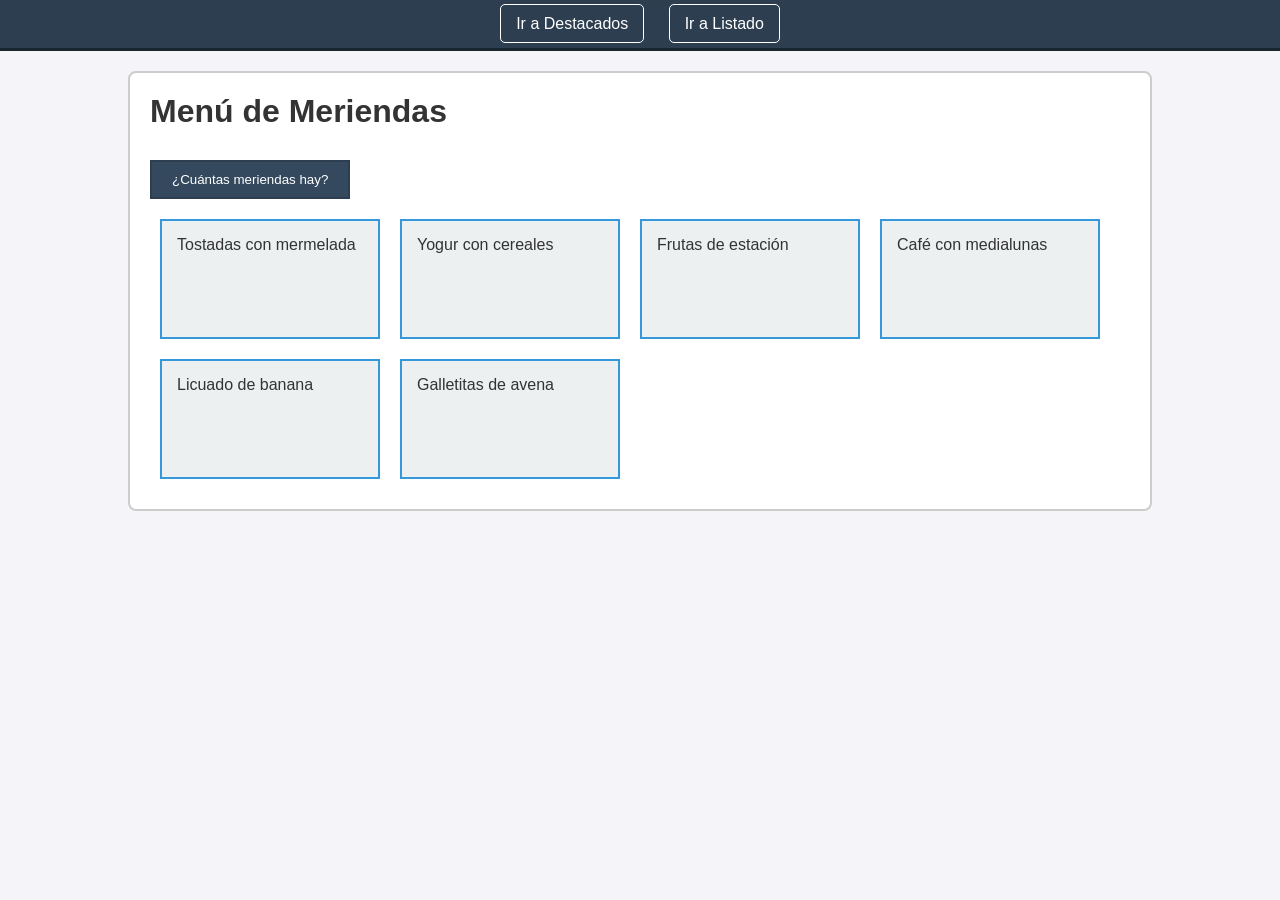
<file: index.html>
<!DOCTYPE html>
<html lang="es">
<head>
    <meta charset="UTF-8">
    <meta name="viewport" content="width=device-width, initial-scale=1.0">
    <title>Ejercicio 1 - Menú de Meriendas</title>
    <link rel="stylesheet" href="styles.css">
</head>
<body>
    <nav>
        <a href="destacados.html">Ir a Destacados</a>
        <a href="listado.html">Ir a Listado</a>
    </nav>
    <main>
        <h1>Menú de Meriendas</h1>
        <button id="btn-contar">¿Cuántas meriendas hay?</button>
        <p id="total-meriendas"></p>
        <div id="contenedor-meriendas"></div>
    </main>
    <script src="index.js"></script>
</body>
</html>
</file>
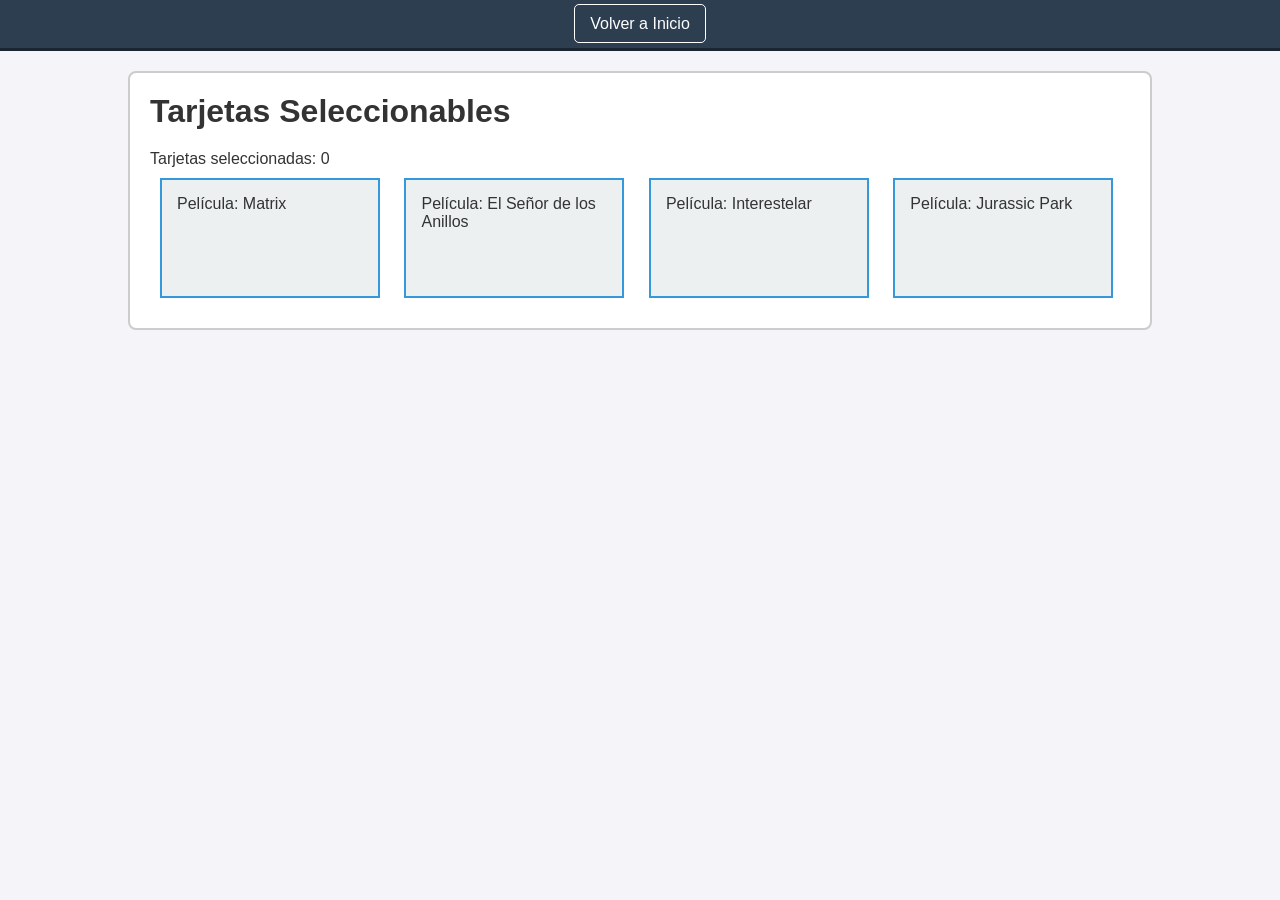
<file: destacados.html>
<!DOCTYPE html>
<html lang="es">
<head>
    <meta charset="UTF-8">
    <meta name="viewport" content="width=device-width, initial-scale=1.0">
    <title>Ejercicio 2 - Tarjetas Seleccionables</title>
    <link rel="stylesheet" href="styles.css">
</head>
<body>
    <nav>
        <a href="index.html">Volver a Inicio</a>
    </nav>
    <main>
        <h1>Tarjetas Seleccionables</h1>
        <p>Tarjetas seleccionadas: <span id="contador-seleccionadas">0</span></p>
        <div id="contenedor-tarjetas">
            <div class="tarjeta">Película: Matrix</div>
            <div class="tarjeta">Película: El Señor de los Anillos</div>
            <div class="tarjeta">Película: Interestelar</div>
            <div class="tarjeta">Película: Jurassic Park</div>
        </div>
    </main>
    <script src="destacados.js"></script>
</body>
</html>
</file>
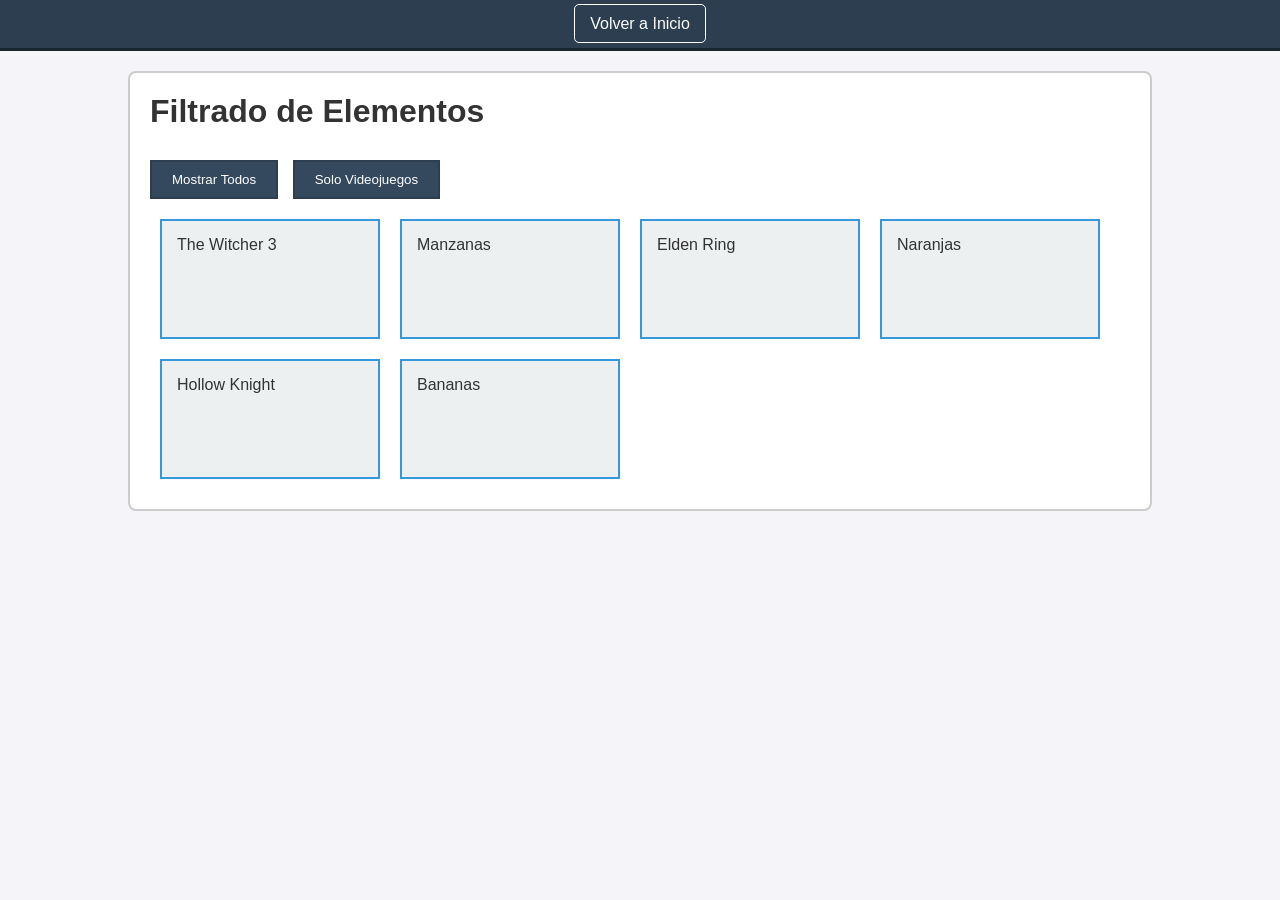
<file: listado.html>
<!DOCTYPE html>
<html lang="es">
<head>
    <meta charset="UTF-8">
    <meta name="viewport" content="width=device-width, initial-scale=1.0">
    <title>Ejercicio 3 - Filtrado Simple</title>
    <link rel="stylesheet" href="styles.css">
</head>
<body>
    <nav>
        <a href="index.html">Volver a Inicio</a>
    </nav>
    <main>
        <h1>Filtrado de Elementos</h1>
        <button id="btn-todos">Mostrar Todos</button>
        <button id="btn-filtro">Solo Videojuegos</button>
        <div id="contenedor-listado"></div>
    </main>
    <script src="listado.js"></script>
</body>
</html>
</file>
<file: styles.css>
* {
    box-sizing: border-box;
    margin: 0;
    padding: 0;
}

body {
    font-family: Arial, sans-serif;
    background-color: #f4f4f9;
    color: #333;
}

nav {
    background-color: #2c3e50;
    padding: 15px;
    text-align: center;
    margin-bottom: 20px;
    border-bottom: 3px solid #1a252f;
}

nav a {
    color: white;
    text-decoration: none;
    margin: 0 10px;
    padding: 10px 15px;
    border: 1px solid white;
    border-radius: 5px;
}

main {
    width: 80%;
    margin: 0 auto;
    padding: 20px;
    background-color: white;
    border: 2px solid #ccc;
    border-radius: 8px;
}

h1 {
    margin-bottom: 20px;
}

button {
    padding: 10px 20px;
    margin: 10px 10px 10px 0;
    border: 2px solid #2c3e50;
    background-color: #34495e;
    color: white;
    cursor: pointer;
}

.tarjeta {
    width: 220px;
    height: 120px;
    padding: 15px;
    margin: 10px;
    border: 2px solid #3498db;
    display: inline-block;
    background-color: #ecf0f1;
    cursor: pointer;
    vertical-align: top;
}

.seleccionada {
    background-color: #3498db;
    color: white;
    border: 2px solid #2980b9;
}
</file>
